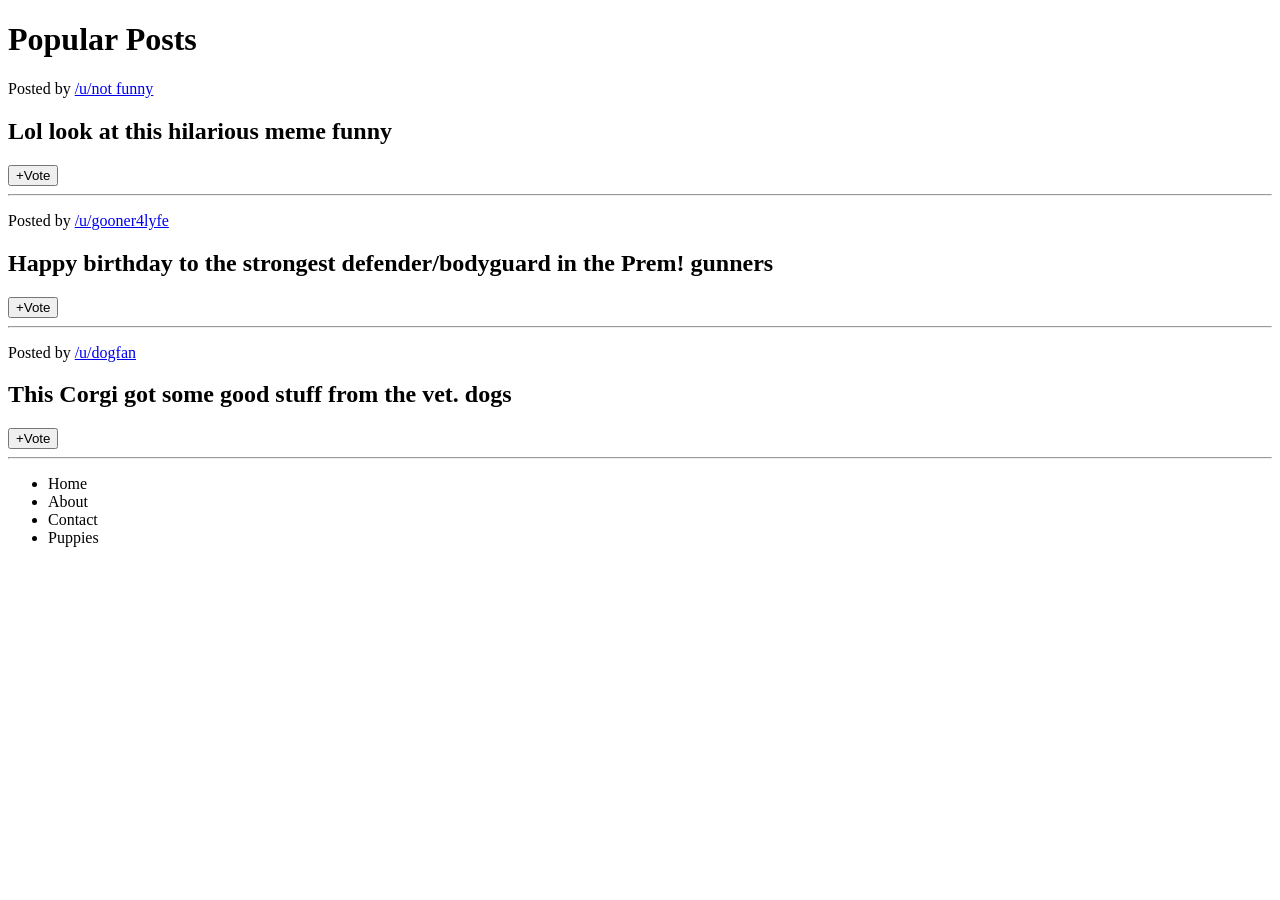
<file: udemy_webdev_bootcamp/html/html-css/index.html>
<!DOCTYPE html>
<html lang="en">
<head>
    <meta charset="UTF-8">
    <meta http-equiv="X-UA-Compatible" content="IE=edge">
    <meta name="viewport" content="width=device-width, initial-scale=1.0">
    <link rel="stylesheet" href="/udemy_webdev_bootcamp/css/index_css.css">
    <title>CSS Selectors</title>
</head>
<body>
    <h1>Popular Posts</h1>
    <p>Posted by <a href="#">/u/not funny</a></p>
    <h2>Lol look at this hilarious meme funny</h2>
    <button>+Vote</button>
    <hr>

    <p>Posted by <a href="#">/u/gooner4lyfe</a></p>
    <h2>Happy birthday to the strongest defender/bodyguard in the Prem! gunners</h2>
    <button>+Vote</button>
    <hr>

    <p>Posted by <a href="#">/u/dogfan</a></p>
    <h2>This Corgi got some good stuff from the vet. dogs</h2>
    <button>+Vote</button>
    <hr>

    <ul>
        <li>Home</li>
        <li>About</li>
        <li>Contact</li>
        <li>Puppies</li>
    </ul>
</body>
</html>
</file>
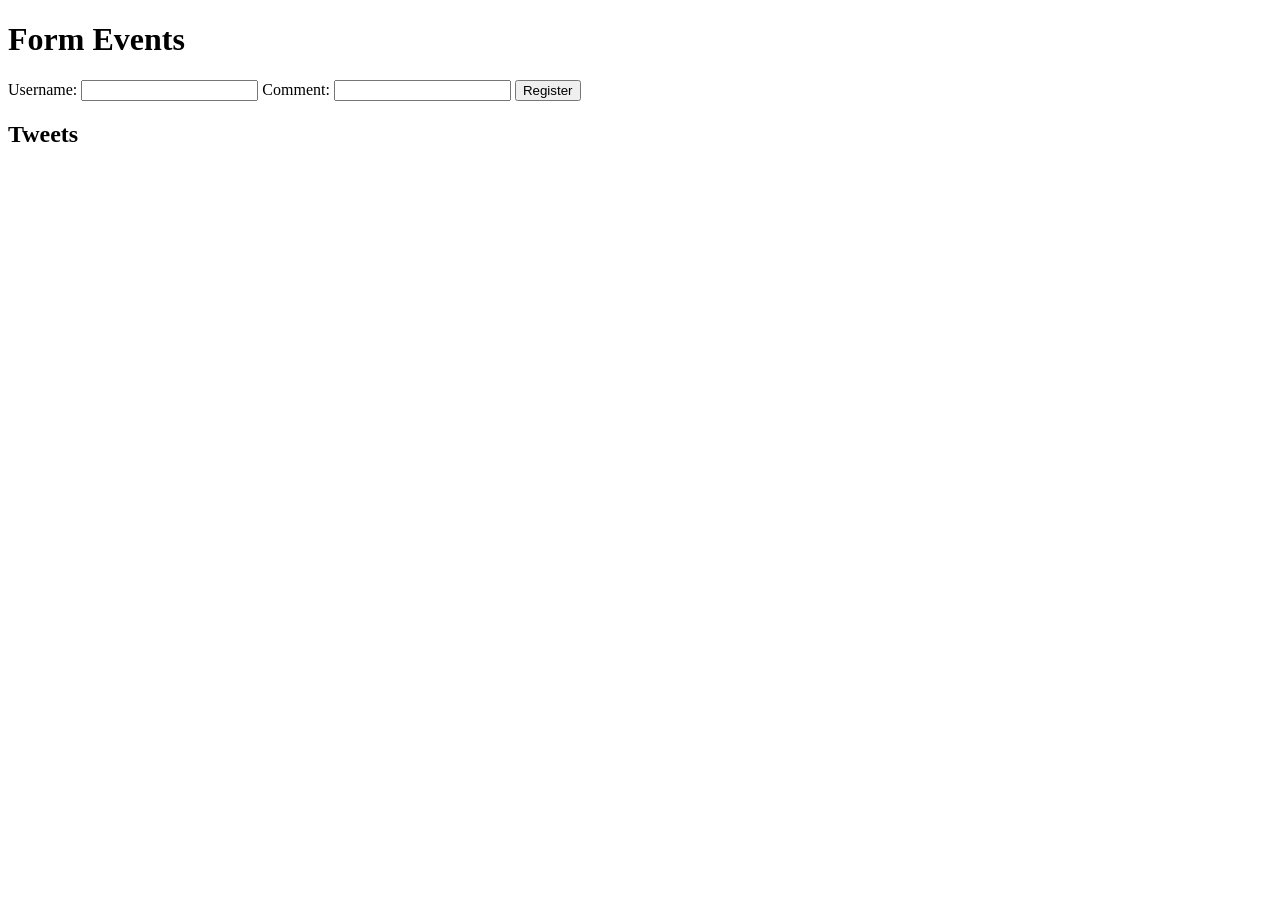
<file: udemy_webdev_bootcamp/html/form-events.html>
<!DOCTYPE html>
<html lang="en">
<head>
    <meta charset="UTF-8">
    <meta http-equiv="X-UA-Compatible" content="IE=edge">
    <meta name="viewport" content="width=device-width, initial-scale=1.0">
    <title>Document</title>
</head>
<body>
    <h1>Form Events</h1>
    <form action="/dogs" id="tweetForm">
        <label for="username">Username: </label>
        <input type="text" name="username" id="username">
        <label for="comment">Comment: </label>
        <input type="text" name="comment" id="comment">
        <button>Register</button>
    </form>
    <h2>Tweets</h2>
    <ul id="tweets">

    </ul>
    <script src="../js/components/form-action-event.js"></script>
</body>
</html>
</file>
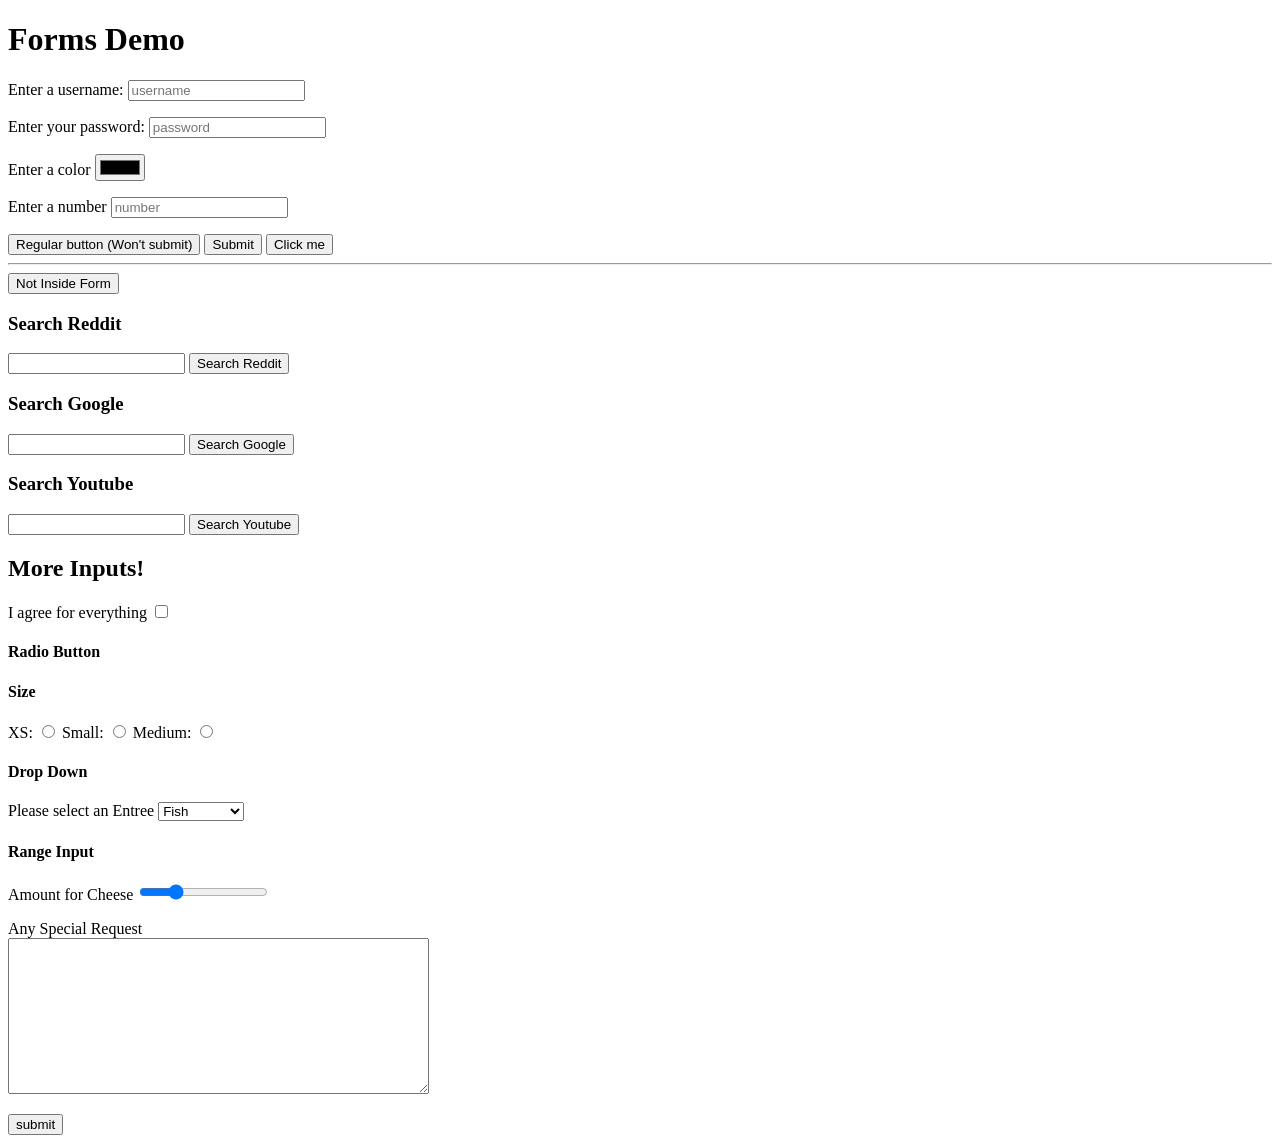
<file: udemy_webdev_bootcamp/html/html-forms-demo/forms-inputs-demo.html>
<!DOCTYPE html>
<html lang="en">
<head>
    <meta charset="UTF-8">
    <meta http-equiv="X-UA-Compatible" content="IE=edge">
    <meta name="viewport" content="width=device-width, initial-scale=1.0">
    <title>Forms Demo</title>
</head>
<body>
    <h1>Forms Demo</h1>
    <!-- default action of button submit  -->
    <form action="/tacos">
        <p>
            <label for="username">Enter a username:</label>
            <input type="text" placeholder="username" id="username" name="username">
        </p>
        <p>
            <label for="password">Enter your password:</label>
            <input type="password" placeholder="password" id="password" name="password">
        </p>
        <p>
            <label for="color">Enter a color</label>
            <input type="color" id="color" name="color">
        </p>
        <p>
            <label for="number">Enter a number</label>
            <input type="number" placeholder="number" id="number" name="num">
        </p>
        <!-- this button doesn't submit the from b/c of the "type" attribute -->
        <button type="button">Regular button (Won't submit)</button>
        <!-- this button submit the form -->
        <button>Submit</button>
        <!-- So does this one: -->
        <input type="submit" value="Click me">
    </form>
    <hr>
    <!-- Outside of a form, no default behavior -->
    <button>Not Inside Form</button>

    <!-- name attribute is used by the server to identify the fields in form submits when submitting forms -->
    <h3>Search Reddit</h3>
    <form action="https://www.reddit.com/search">
        <input type="text" name="q" id="">
        <button>Search Reddit</button>
    </form>

    <h3>Search Google</h3>
    <form action="https://www.google.com/search">
        <input type="text" name="q" id="">
        <button>Search Google</button>
    </form>

    <h3>Search Youtube</h3>
    <form action="https://www.youtube.com/results">
        <input type="text" name="search_query" id="">
        <button>Search Youtube</button>
    </form>

    <h2>More Inputs!</h2>
    <!-- assigning an action to form so that the button can submit(default action)-->
    <form action="">
        <label for="agree">I agree for everything</label>
        <input type="checkbox" name="agree_tos" id="agree">

        <p>
            <!-- Assigned a single value name(size) for group of size in order to select 1 radio button or value per group -->
            <h4>Radio Button</h4>
            <h4>Size</h4>
            <label for="xs">XS:</label>
            <input type="radio" name="size" id="xs" value="extra-small">
            <label for="s">Small:</label>
            <input type="radio" name="size" id="s" value="small">
            <label for="m">Medium:</label>
            <input type="radio" name="size" id="m" value="medium">
        </p>

        <p>
            <h4>Drop Down</h4>
            <label for="meal">Please select an Entree</label>
            <select name="meal" id="meal">
                <option value="fish" selected>Fish</option>
                <option value="veg">Vegetarian</option>
                <option value="steak">Steak</option>
            </select>
        </p>

        <p>
            <h4>Range Input</h4>
            <label for="cheese">Amount for Cheese</label>
            <input type="range" name="cheese"  min="1" max="100" step="5" value="25" id="cheese_level">
        </p>

        <p>
            <label for="requests">Any Special Request</label><br>
            <!-- textarea rows & col is for the size of textarea -->
            <textarea name="requests" id="requests" cols="50" rows="10"></textarea>
        </p>

        <button>submit</button>
    </form>
</body>
</html>
</file>
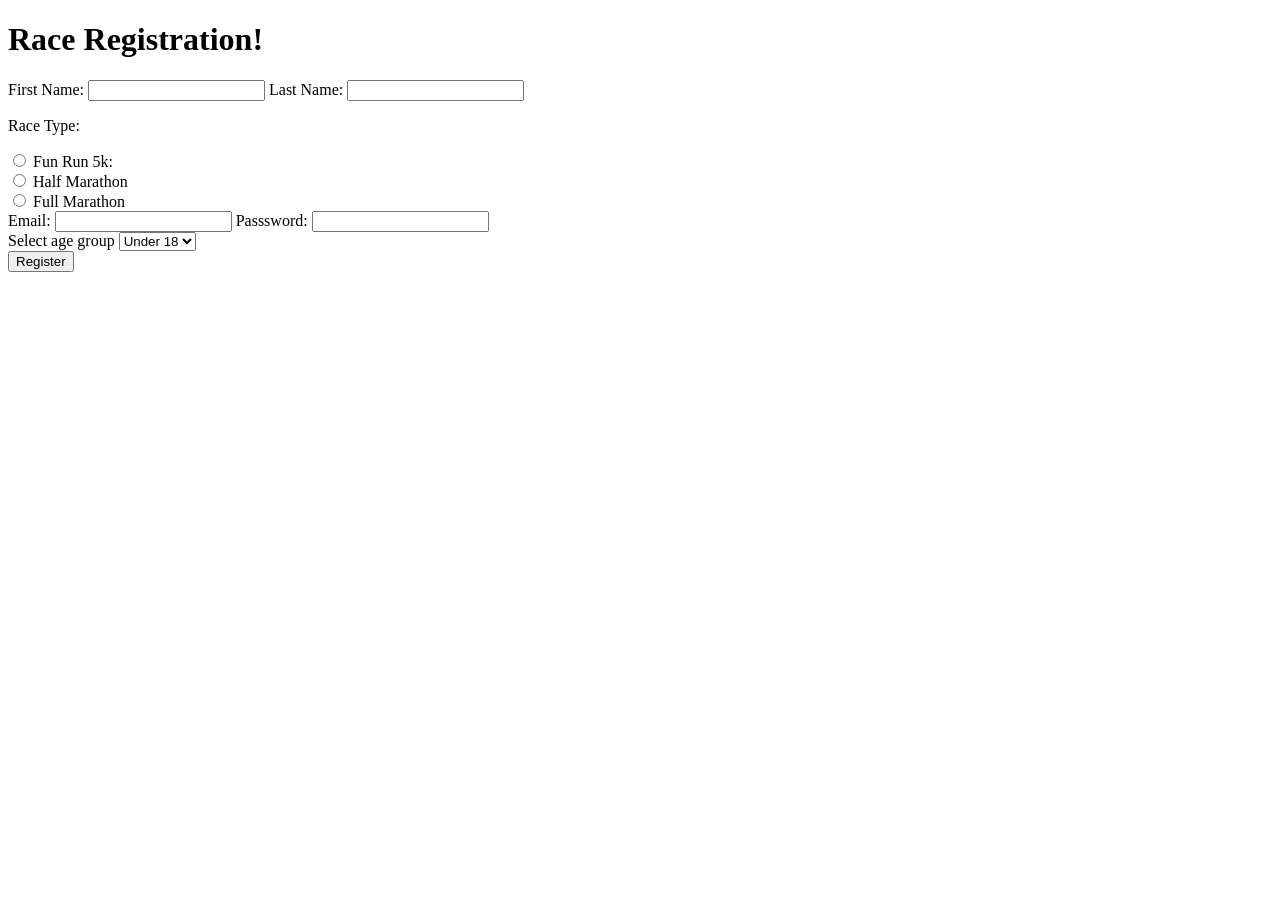
<file: udemy_webdev_bootcamp/html/html-forms-demo/marathon-form.html>
<!DOCTYPE html>
<html lang="en">
<head>
    <meta charset="UTF-8">
    <meta http-equiv="X-UA-Compatible" content="IE=edge">
    <meta name="viewport" content="width=device-width, initial-scale=1.0">
    <title>Race Registration</title>
</head>
<body>
    <div class="form-registration">
        <h1>Race Registration!</h1>
        <form action="">

            <!-- name -->
            <div>
                <label for="first">First Name: </label>
                <input type="text" name="firstname" id="first" required>
                <label for="last">Last Name: </label>
                <input type="text" name="lastname" id="last" required>
            </div>

            <!-- radio -->
            <p>Race Type:</p>
            <div>
                <input type="radio" name="race" id="funrun" value="funrun">                
                <label for="funrun">Fun Run 5k:</label>
            </div>   
            <div>
                <input type="radio" name="race" id="half" value="half">
                <label for="half">Half Marathon</label>
            </div>             
            <div>
                <input type="radio" name="race" id="full" value="full">
                <label for="full">Full Marathon</label>
            </div>

            <!-- user -->
            <div>
                <label for="email">Email: </label>
                <input type="email" name="email" id="email" required>
                <label for="password">Passsword: </label>
                <input type="password" name="password" id="password" minlength="5" maxlength="25" required>
            </div>

            <!-- dropdown -->
            <div>
                <label for="age">Select age group</label>
                <select name="age" id="age">
                    <option value="kids">Under 18</option>
                    <option value="ya">18 - 30</option>
                    <option value="adults">30 - 50</option>
                    <option value="senior">50+</option>
                </select>
            </div>
            <button>Register</button>

        </form>
    </div>    
</body>
</html>
</file>
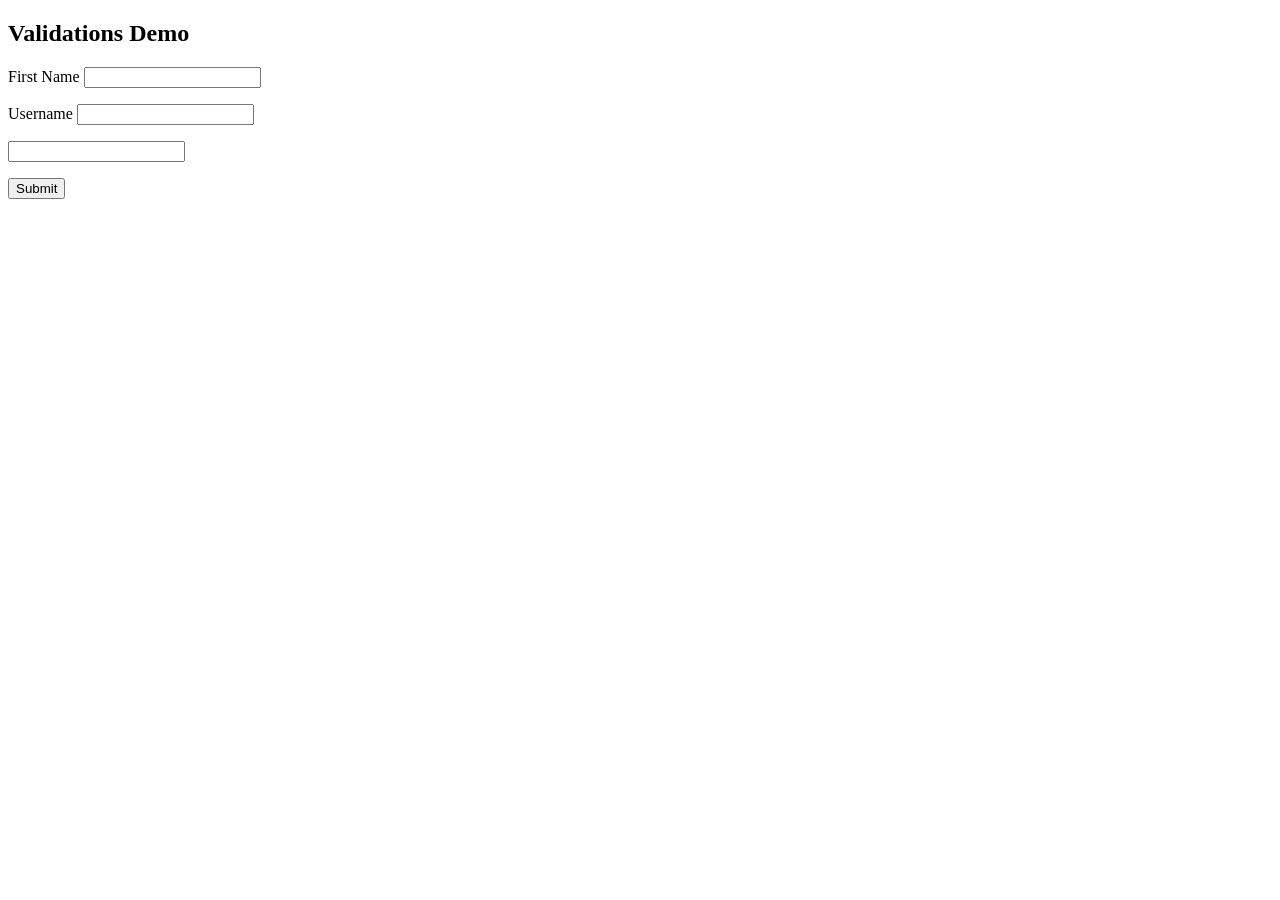
<file: udemy_webdev_bootcamp/html/html-forms-demo/validation.html>
<!DOCTYPE html>
<html lang="en">
<head>
    <meta charset="UTF-8">
    <meta http-equiv="X-UA-Compatible" content="IE=edge">
    <meta name="viewport" content="width=device-width, initial-scale=1.0">
    <title>Validation</title>
</head>
<body>
    <h2>Validations Demo</h2>
    <form action="/dummy">
        <label for="fname">First Name</label>
        <input type="text" name="fname" id="fname" required>
            <p>
                <label for="username">Username</label>
                <input type="text" name="username" id="username" minlength="8" maxlength="25" required>
            </p>
            <p>
                <!-- <input type="email" name="" id="" required> -->
                <input type="url" name="url" id="" required>
            </p>
        <button>Submit</button>
    </form>
</body>
</html>
</file>
<file: udemy_webdev_bootcamp/css/index_css.css>
/* h1 {
    text-transform: uppercase;
    font-family: monospace;
    text-align: center;
    font-weight: 100;
    font-size: 40px;
    letter-spacing: 20px;
    text-decoration:  #8e4585 underline wavy;
} */
</file>
